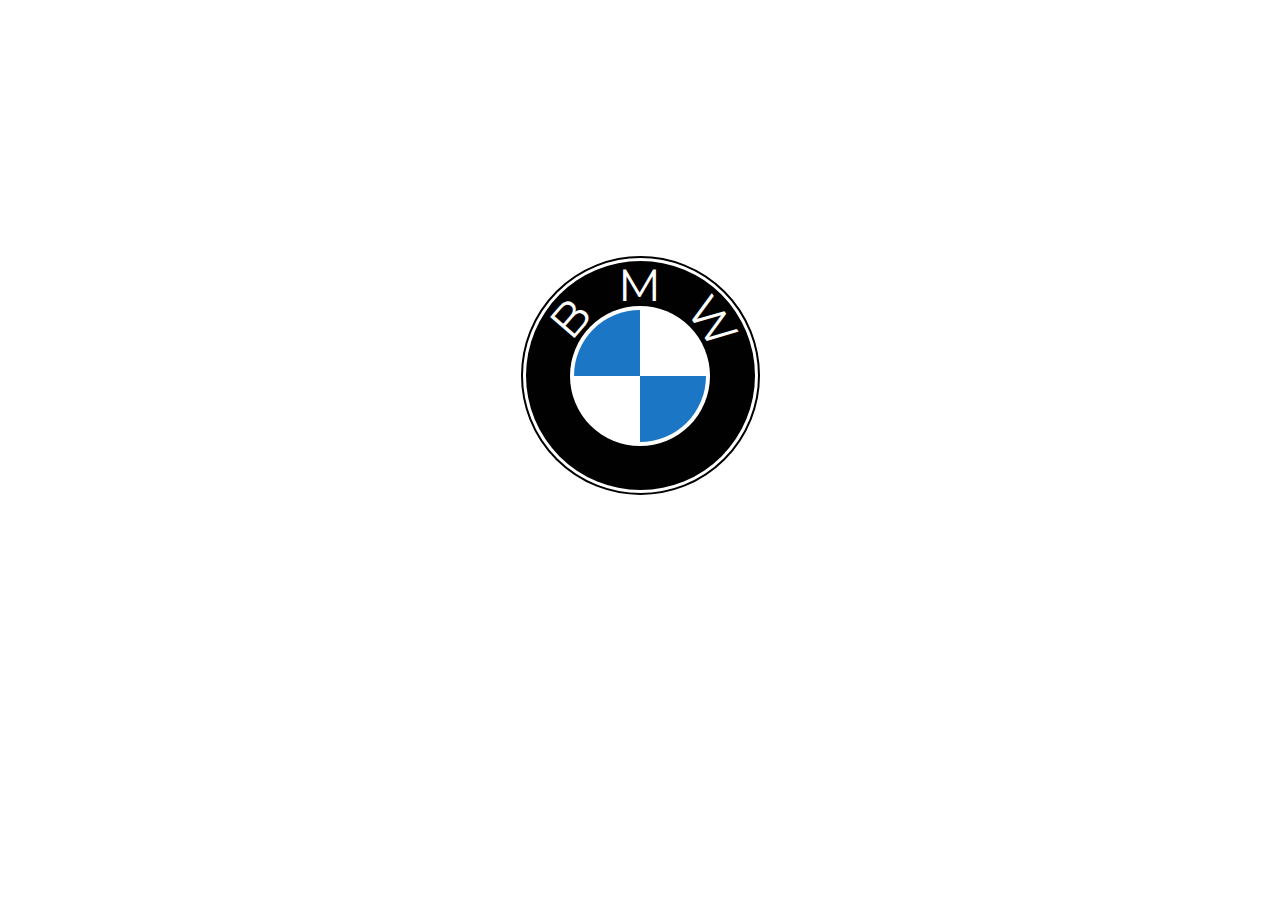
<file: index.html>
<!DOCTYPE HTML>
<html lang="en-US">
<head>
	<meta charset="UTF-8">
	<title>BMW</title>
	<link rel="stylesheet" type="text/css" href="css/style.css" media="all" />
</head>
<body>
	<div class="bwm-logo-box">
		<div class="black">
			<div class="letters">
				<span class="b">B</span>
				<span class="m">M</span>
				<span class="w">W</span>
			</div>
			<div class="white">
				<div class="blue-top"></div>
				<div class="blue-bottom"></div>
			</div>
		</div>
	</div>
</body>
</html>
</file>
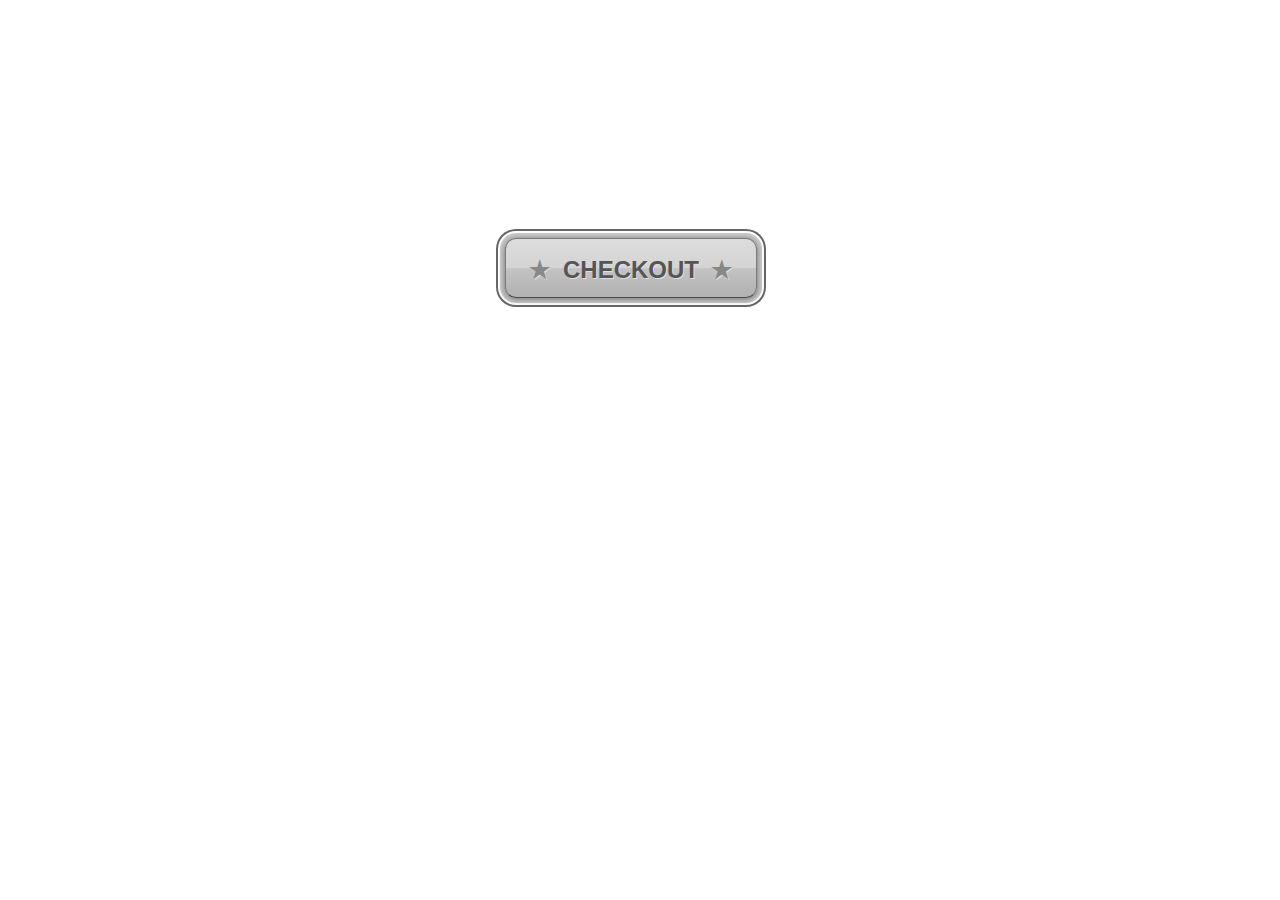
<file: button/index.html>
<!DOCTYPE HTML>
<html lang="en-US">
<head>
	<meta charset="UTF-8">
	<title>button</title>
	<link rel="stylesheet" type="text/css" href="css/style.css" media="all" />
</head>
<body>
	<p><a href="#">Checkout</a></p>
</body>
</html>
</file>
<file: css/style.css>
@import url(http://fonts.googleapis.com/css?family=Montserrat);

* {
	margin: 0;
	padding: 0;
}

.bwm-logo-box {
	background: #fff;
	width: 229px;
	height: 229px;
	margin: 20% auto 0;
	border: 2px solid #010101;
	padding: 3px;
}

.bwm-logo-box, .black, .white {
	border-radius: 50%;
}


.black {
	background: #010101;
	width: 229px;
	height: 229px;
	position: relative;
}

.white {
	width: 140px;
	height: 140px;
	background: #fff;
	left:50%;
	top:50%;
	position: absolute;
	margin-left: -70px;
	margin-top: -70px;
}

.blue-top,
.blue-bottom {
	width: 66px;
	height: 66px;
	background: #1b76c5;
	border-radius: 66px 0 0;
	-webkit-border-radius: 66px 0 0;
	-moz-border-radius: 66px 0 0;
	margin-top: 4px;
	margin-left: 4px;
}

.blue-bottom {
	border-radius: 0 0 66px;
	-webkit-border-radius: 0 0 66px;
	-moz-border-radius: 0 0 66px;
    margin-left: 70px;
    margin-top: 0;
}

/*text*/
.black .letters {
	font-weight: normal;
	font-size: 45px;
	width: 240px;
	text-align: center;
	display: block;
	color: #fff;
	font-family: 'Montserrat', sans-serif;
}

.black .letters span {
	position: absolute;
}

.black .letters span.b {
    left: 27px;
    top: 28px;
    transform: rotate(311deg);
    -webkit-transform: rotate(311deg);
    -moz-transform: rotate(311deg);
    -o-transform: rotate(311deg);
    -ms-transform: rotate(311deg);
    font-size: 46px;
}

.black .letters span.m {
	left: 92px;
    top: -4px;
}

.black .letters span.w {
	right: 17px;
    top: 33px;
    transform: rotate(415deg) ;
    -webkit-transform: rotate(415deg) ;
    -moz-transform: rotate(415deg) ;
    -o-transform: rotate(415deg) ;
    -ms-transform: rotate(415deg) ;
}
</file>
<file: button/css/style.css>
* {
	margin: 0;
	padding: 0;
}

p {
	width: 270px;
	margin: 20% auto 0;
}

a {
	text-decoration: none;
	text-transform: uppercase;
	text-shadow: 1px 1px 0 #dedede;
	font-family: Arial, sans-serif;
	font-weight: bold;
	color: #555;
	font-size: 24px;
	background: #dcdcdc; /* Old browsers */
	background: -moz-linear-gradient(top,  #dcdcdc 0%, #d4d4d4 50%, #c3c3c3 51%, #b1b1b1 100%); /* FF3.6+ */
	background: -webkit-gradient(linear, left top, left bottom, color-stop(0%,#dcdcdc), color-stop(50%,#d4d4d4), color-stop(51%,#c3c3c3), color-stop(100%,#b1b1b1)); /* Chrome,Safari4+ */
	background: -webkit-linear-gradient(top,  #dcdcdc 0%,#d4d4d4 50%,#c3c3c3 51%,#b1b1b1 100%); /* Chrome10+,Safari5.1+ */
	background: -o-linear-gradient(top,  #dcdcdc 0%,#d4d4d4 50%,#c3c3c3 51%,#b1b1b1 100%); /* Opera 11.10+ */
	background: -ms-linear-gradient(top,  #dcdcdc 0%,#d4d4d4 50%,#c3c3c3 51%,#b1b1b1 100%); /* IE10+ */
	background: linear-gradient(to bottom,  #dcdcdc 0%,#d4d4d4 50%,#c3c3c3 51%,#b1b1b1 100%); /* W3C */
	filter: progid:DXImageTransform.Microsoft.gradient( startColorstr='#dcdcdc', endColorstr='#b1b1b1',GradientType=0 ); /* IE6-9 */
	border: solid 1px #7b7b7b;
	border-bottom-color: #4e4e4e;
	padding: 17px 23px 14px;
	border-radius: 11px;
	box-shadow: 0 1px 6px #666, 0 0 0 5px #ccc, 0 0 0 7px #fff, 0 0 0 9px #666;
}
	
a:before,
a:after {
	content: "\2605";
	color: #888;
	padding-right: 12px;
}

a:after {
	padding-right: 0;
	padding-left: 12px;
}
</file>
